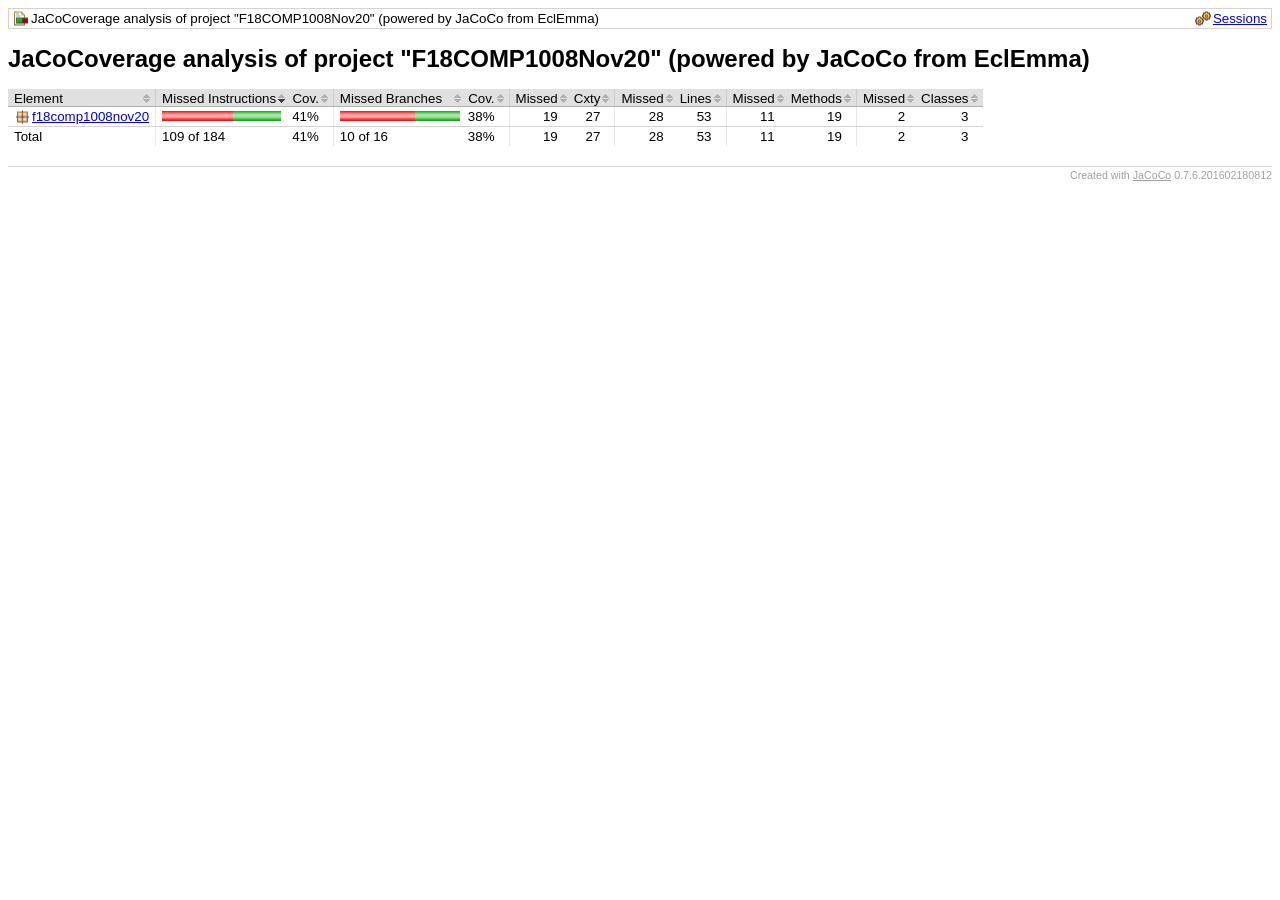
<file: .jacocoverage/report.html/index.html>
<?xml version="1.0" encoding="UTF-8"?><!DOCTYPE html PUBLIC "-//W3C//DTD XHTML 1.0 Strict//EN" "http://www.w3.org/TR/xhtml1/DTD/xhtml1-strict.dtd"><html xmlns="http://www.w3.org/1999/xhtml" lang="en"><head><meta http-equiv="Content-Type" content="text/html;charset=UTF-8"/><link rel="stylesheet" href=".resources/report.css" type="text/css"/><link rel="shortcut icon" href=".resources/report.gif" type="image/gif"/><title>JaCoCoverage analysis of project &quot;F18COMP1008Nov20&quot; (powered by JaCoCo from EclEmma)</title><script type="text/javascript" src=".resources/sort.js"></script></head><body onload="initialSort(['breadcrumb', 'coveragetable'])"><div class="breadcrumb" id="breadcrumb"><span class="info"><a href=".sessions.html" class="el_session">Sessions</a></span><span class="el_report">JaCoCoverage analysis of project &quot;F18COMP1008Nov20&quot; (powered by JaCoCo from EclEmma)</span></div><h1>JaCoCoverage analysis of project &quot;F18COMP1008Nov20&quot; (powered by JaCoCo from EclEmma)</h1><table class="coverage" cellspacing="0" id="coveragetable"><thead><tr><td class="sortable" id="a" onclick="toggleSort(this)">Element</td><td class="down sortable bar" id="b" onclick="toggleSort(this)">Missed Instructions</td><td class="sortable ctr2" id="c" onclick="toggleSort(this)">Cov.</td><td class="sortable bar" id="d" onclick="toggleSort(this)">Missed Branches</td><td class="sortable ctr2" id="e" onclick="toggleSort(this)">Cov.</td><td class="sortable ctr1" id="f" onclick="toggleSort(this)">Missed</td><td class="sortable ctr2" id="g" onclick="toggleSort(this)">Cxty</td><td class="sortable ctr1" id="h" onclick="toggleSort(this)">Missed</td><td class="sortable ctr2" id="i" onclick="toggleSort(this)">Lines</td><td class="sortable ctr1" id="j" onclick="toggleSort(this)">Missed</td><td class="sortable ctr2" id="k" onclick="toggleSort(this)">Methods</td><td class="sortable ctr1" id="l" onclick="toggleSort(this)">Missed</td><td class="sortable ctr2" id="m" onclick="toggleSort(this)">Classes</td></tr></thead><tfoot><tr><td>Total</td><td class="bar">109 of 184</td><td class="ctr2">41%</td><td class="bar">10 of 16</td><td class="ctr2">38%</td><td class="ctr1">19</td><td class="ctr2">27</td><td class="ctr1">28</td><td class="ctr2">53</td><td class="ctr1">11</td><td class="ctr2">19</td><td class="ctr1">2</td><td class="ctr2">3</td></tr></tfoot><tbody><tr><td id="a0"><a href="f18comp1008nov20/index.html" class="el_package">f18comp1008nov20</a></td><td class="bar" id="b0"><img src=".resources/redbar.gif" width="71" height="10" title="109" alt="109"/><img src=".resources/greenbar.gif" width="48" height="10" title="75" alt="75"/></td><td class="ctr2" id="c0">41%</td><td class="bar" id="d0"><img src=".resources/redbar.gif" width="75" height="10" title="10" alt="10"/><img src=".resources/greenbar.gif" width="45" height="10" title="6" alt="6"/></td><td class="ctr2" id="e0">38%</td><td class="ctr1" id="f0">19</td><td class="ctr2" id="g0">27</td><td class="ctr1" id="h0">28</td><td class="ctr2" id="i0">53</td><td class="ctr1" id="j0">11</td><td class="ctr2" id="k0">19</td><td class="ctr1" id="l0">2</td><td class="ctr2" id="m0">3</td></tr></tbody></table><div class="footer"><span class="right">Created with <a href="http://www.eclemma.org/jacoco">JaCoCo</a> 0.7.6.201602180812</span></div></body></html>
</file>
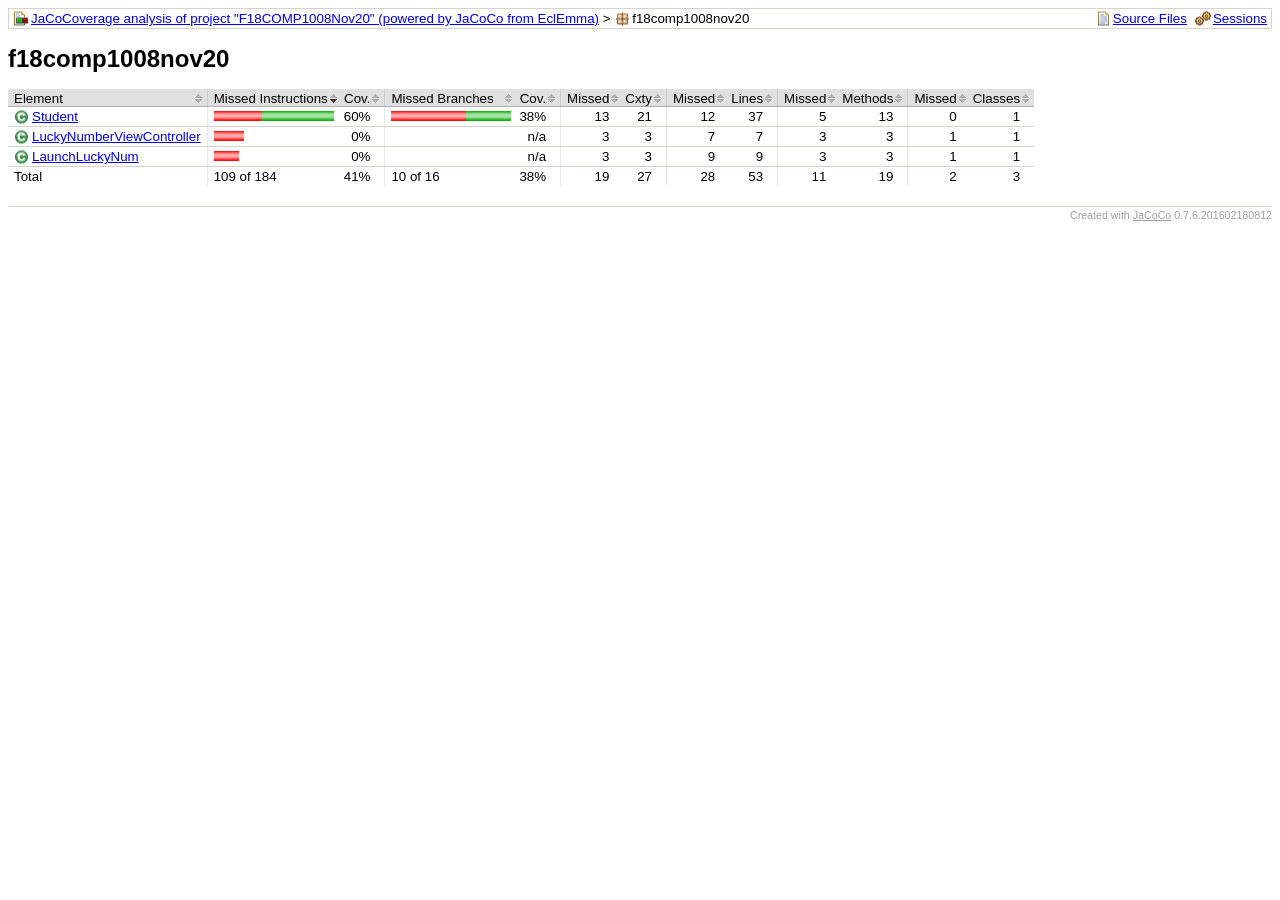
<file: .jacocoverage/report.html/f18comp1008nov20/index.html>
<?xml version="1.0" encoding="UTF-8"?><!DOCTYPE html PUBLIC "-//W3C//DTD XHTML 1.0 Strict//EN" "http://www.w3.org/TR/xhtml1/DTD/xhtml1-strict.dtd"><html xmlns="http://www.w3.org/1999/xhtml" lang="en"><head><meta http-equiv="Content-Type" content="text/html;charset=UTF-8"/><link rel="stylesheet" href="../.resources/report.css" type="text/css"/><link rel="shortcut icon" href="../.resources/report.gif" type="image/gif"/><title>f18comp1008nov20</title><script type="text/javascript" src="../.resources/sort.js"></script></head><body onload="initialSort(['breadcrumb', 'coveragetable'])"><div class="breadcrumb" id="breadcrumb"><span class="info"><a href="index.source.html" class="el_source">Source Files</a><a href="../.sessions.html" class="el_session">Sessions</a></span><a href="../index.html" class="el_report">JaCoCoverage analysis of project &quot;F18COMP1008Nov20&quot; (powered by JaCoCo from EclEmma)</a> &gt; <span class="el_package">f18comp1008nov20</span></div><h1>f18comp1008nov20</h1><table class="coverage" cellspacing="0" id="coveragetable"><thead><tr><td class="sortable" id="a" onclick="toggleSort(this)">Element</td><td class="down sortable bar" id="b" onclick="toggleSort(this)">Missed Instructions</td><td class="sortable ctr2" id="c" onclick="toggleSort(this)">Cov.</td><td class="sortable bar" id="d" onclick="toggleSort(this)">Missed Branches</td><td class="sortable ctr2" id="e" onclick="toggleSort(this)">Cov.</td><td class="sortable ctr1" id="f" onclick="toggleSort(this)">Missed</td><td class="sortable ctr2" id="g" onclick="toggleSort(this)">Cxty</td><td class="sortable ctr1" id="h" onclick="toggleSort(this)">Missed</td><td class="sortable ctr2" id="i" onclick="toggleSort(this)">Lines</td><td class="sortable ctr1" id="j" onclick="toggleSort(this)">Missed</td><td class="sortable ctr2" id="k" onclick="toggleSort(this)">Methods</td><td class="sortable ctr1" id="l" onclick="toggleSort(this)">Missed</td><td class="sortable ctr2" id="m" onclick="toggleSort(this)">Classes</td></tr></thead><tfoot><tr><td>Total</td><td class="bar">109 of 184</td><td class="ctr2">41%</td><td class="bar">10 of 16</td><td class="ctr2">38%</td><td class="ctr1">19</td><td class="ctr2">27</td><td class="ctr1">28</td><td class="ctr2">53</td><td class="ctr1">11</td><td class="ctr2">19</td><td class="ctr1">2</td><td class="ctr2">3</td></tr></tfoot><tbody><tr><td id="a2"><a href="Student.html" class="el_class">Student</a></td><td class="bar" id="b0"><img src="../.resources/redbar.gif" width="48" height="10" title="50" alt="50"/><img src="../.resources/greenbar.gif" width="72" height="10" title="75" alt="75"/></td><td class="ctr2" id="c0">60%</td><td class="bar" id="d0"><img src="../.resources/redbar.gif" width="75" height="10" title="10" alt="10"/><img src="../.resources/greenbar.gif" width="45" height="10" title="6" alt="6"/></td><td class="ctr2" id="e0">38%</td><td class="ctr1" id="f0">13</td><td class="ctr2" id="g0">21</td><td class="ctr1" id="h0">12</td><td class="ctr2" id="i0">37</td><td class="ctr1" id="j0">5</td><td class="ctr2" id="k0">13</td><td class="ctr1" id="l2">0</td><td class="ctr2" id="m0">1</td></tr><tr><td id="a1"><a href="LuckyNumberViewController.html" class="el_class">LuckyNumberViewController</a></td><td class="bar" id="b1"><img src="../.resources/redbar.gif" width="30" height="10" title="32" alt="32"/></td><td class="ctr2" id="c1">0%</td><td class="bar" id="d1"/><td class="ctr2" id="e1">n/a</td><td class="ctr1" id="f1">3</td><td class="ctr2" id="g1">3</td><td class="ctr1" id="h2">7</td><td class="ctr2" id="i2">7</td><td class="ctr1" id="j1">3</td><td class="ctr2" id="k1">3</td><td class="ctr1" id="l0">1</td><td class="ctr2" id="m1">1</td></tr><tr><td id="a0"><a href="LaunchLuckyNum.html" class="el_class">LaunchLuckyNum</a></td><td class="bar" id="b2"><img src="../.resources/redbar.gif" width="25" height="10" title="27" alt="27"/></td><td class="ctr2" id="c2">0%</td><td class="bar" id="d2"/><td class="ctr2" id="e2">n/a</td><td class="ctr1" id="f2">3</td><td class="ctr2" id="g2">3</td><td class="ctr1" id="h1">9</td><td class="ctr2" id="i1">9</td><td class="ctr1" id="j2">3</td><td class="ctr2" id="k2">3</td><td class="ctr1" id="l1">1</td><td class="ctr2" id="m2">1</td></tr></tbody></table><div class="footer"><span class="right">Created with <a href="http://www.eclemma.org/jacoco">JaCoCo</a> 0.7.6.201602180812</span></div></body></html>
</file>
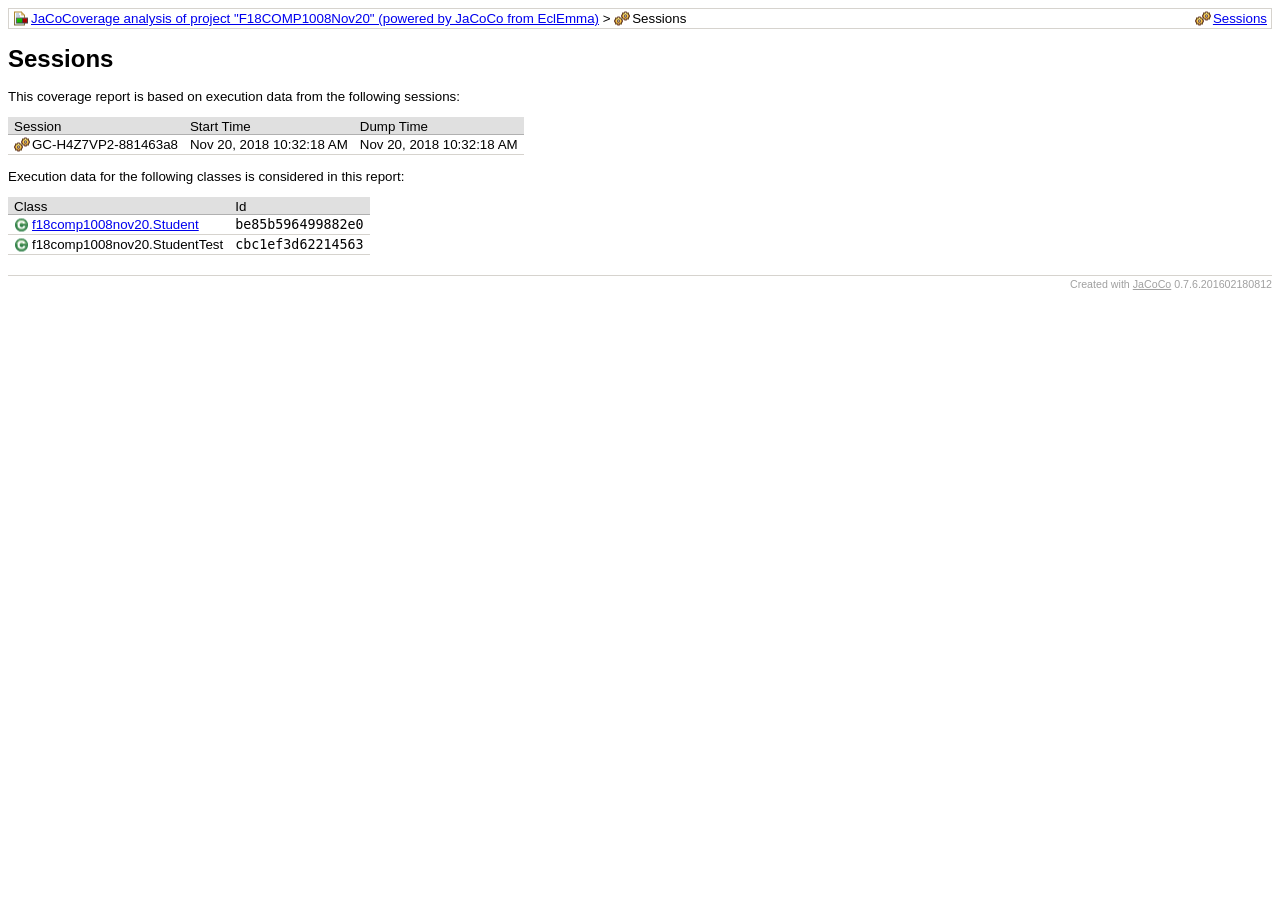
<file: .jacocoverage/report.html/.sessions.html>
<?xml version="1.0" encoding="UTF-8"?><!DOCTYPE html PUBLIC "-//W3C//DTD XHTML 1.0 Strict//EN" "http://www.w3.org/TR/xhtml1/DTD/xhtml1-strict.dtd"><html xmlns="http://www.w3.org/1999/xhtml" lang="en"><head><meta http-equiv="Content-Type" content="text/html;charset=UTF-8"/><link rel="stylesheet" href=".resources/report.css" type="text/css"/><link rel="shortcut icon" href=".resources/report.gif" type="image/gif"/><title>Sessions</title></head><body><div class="breadcrumb" id="breadcrumb"><span class="info"><a href=".sessions.html" class="el_session">Sessions</a></span><a href="index.html" class="el_report">JaCoCoverage analysis of project &quot;F18COMP1008Nov20&quot; (powered by JaCoCo from EclEmma)</a> &gt; <span class="el_session">Sessions</span></div><h1>Sessions</h1><p>This coverage report is based on execution data from the following sessions:</p><table class="coverage" cellspacing="0"><thead><tr><td>Session</td><td>Start Time</td><td>Dump Time</td></tr></thead><tbody><tr><td><span class="el_session">GC-H4Z7VP2-881463a8</span></td><td>Nov 20, 2018 10:32:18 AM</td><td>Nov 20, 2018 10:32:18 AM</td></tr></tbody></table><p>Execution data for the following classes is considered in this report:</p><table class="coverage" cellspacing="0"><thead><tr><td>Class</td><td>Id</td></tr></thead><tbody><tr><td><a href="f18comp1008nov20/Student.html" class="el_class">f18comp1008nov20.Student</a></td><td><code>be85b596499882e0</code></td></tr><tr><td><span class="el_class">f18comp1008nov20.StudentTest</span></td><td><code>cbc1ef3d62214563</code></td></tr></tbody></table><div class="footer"><span class="right">Created with <a href="http://www.eclemma.org/jacoco">JaCoCo</a> 0.7.6.201602180812</span></div></body></html>
</file>
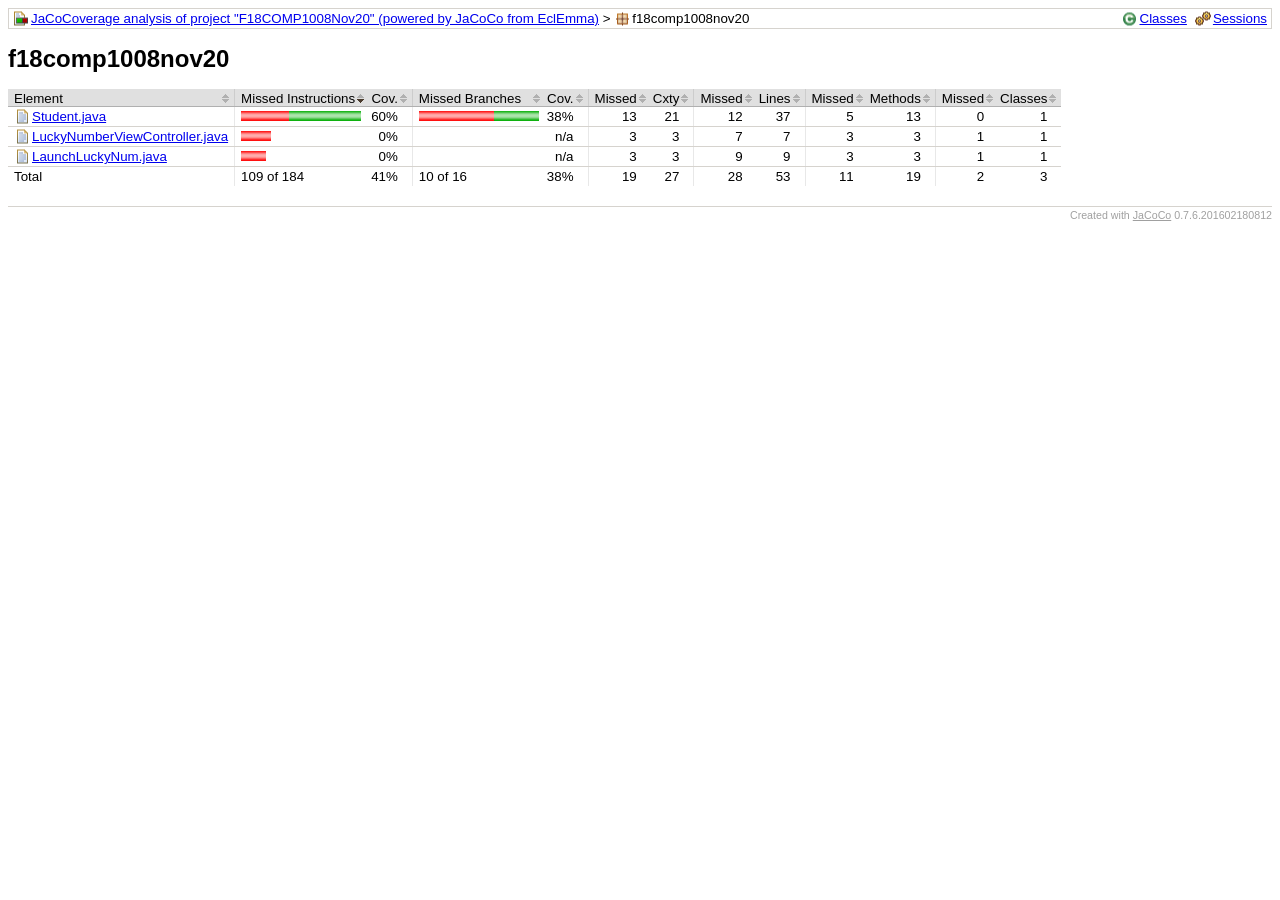
<file: .jacocoverage/report.html/f18comp1008nov20/index.source.html>
<?xml version="1.0" encoding="UTF-8"?><!DOCTYPE html PUBLIC "-//W3C//DTD XHTML 1.0 Strict//EN" "http://www.w3.org/TR/xhtml1/DTD/xhtml1-strict.dtd"><html xmlns="http://www.w3.org/1999/xhtml" lang="en"><head><meta http-equiv="Content-Type" content="text/html;charset=UTF-8"/><link rel="stylesheet" href="../.resources/report.css" type="text/css"/><link rel="shortcut icon" href="../.resources/report.gif" type="image/gif"/><title>f18comp1008nov20</title><script type="text/javascript" src="../.resources/sort.js"></script></head><body onload="initialSort(['breadcrumb', 'coveragetable'])"><div class="breadcrumb" id="breadcrumb"><span class="info"><a href="index.html" class="el_class">Classes</a><a href="../.sessions.html" class="el_session">Sessions</a></span><a href="../index.html" class="el_report">JaCoCoverage analysis of project &quot;F18COMP1008Nov20&quot; (powered by JaCoCo from EclEmma)</a> &gt; <span class="el_package">f18comp1008nov20</span></div><h1>f18comp1008nov20</h1><table class="coverage" cellspacing="0" id="coveragetable"><thead><tr><td class="sortable" id="a" onclick="toggleSort(this)">Element</td><td class="down sortable bar" id="b" onclick="toggleSort(this)">Missed Instructions</td><td class="sortable ctr2" id="c" onclick="toggleSort(this)">Cov.</td><td class="sortable bar" id="d" onclick="toggleSort(this)">Missed Branches</td><td class="sortable ctr2" id="e" onclick="toggleSort(this)">Cov.</td><td class="sortable ctr1" id="f" onclick="toggleSort(this)">Missed</td><td class="sortable ctr2" id="g" onclick="toggleSort(this)">Cxty</td><td class="sortable ctr1" id="h" onclick="toggleSort(this)">Missed</td><td class="sortable ctr2" id="i" onclick="toggleSort(this)">Lines</td><td class="sortable ctr1" id="j" onclick="toggleSort(this)">Missed</td><td class="sortable ctr2" id="k" onclick="toggleSort(this)">Methods</td><td class="sortable ctr1" id="l" onclick="toggleSort(this)">Missed</td><td class="sortable ctr2" id="m" onclick="toggleSort(this)">Classes</td></tr></thead><tfoot><tr><td>Total</td><td class="bar">109 of 184</td><td class="ctr2">41%</td><td class="bar">10 of 16</td><td class="ctr2">38%</td><td class="ctr1">19</td><td class="ctr2">27</td><td class="ctr1">28</td><td class="ctr2">53</td><td class="ctr1">11</td><td class="ctr2">19</td><td class="ctr1">2</td><td class="ctr2">3</td></tr></tfoot><tbody><tr><td id="a2"><a href="Student.java.html" class="el_source">Student.java</a></td><td class="bar" id="b0"><img src="../.resources/redbar.gif" width="48" height="10" title="50" alt="50"/><img src="../.resources/greenbar.gif" width="72" height="10" title="75" alt="75"/></td><td class="ctr2" id="c0">60%</td><td class="bar" id="d0"><img src="../.resources/redbar.gif" width="75" height="10" title="10" alt="10"/><img src="../.resources/greenbar.gif" width="45" height="10" title="6" alt="6"/></td><td class="ctr2" id="e0">38%</td><td class="ctr1" id="f0">13</td><td class="ctr2" id="g0">21</td><td class="ctr1" id="h0">12</td><td class="ctr2" id="i0">37</td><td class="ctr1" id="j0">5</td><td class="ctr2" id="k0">13</td><td class="ctr1" id="l2">0</td><td class="ctr2" id="m0">1</td></tr><tr><td id="a1"><a href="LuckyNumberViewController.java.html" class="el_source">LuckyNumberViewController.java</a></td><td class="bar" id="b1"><img src="../.resources/redbar.gif" width="30" height="10" title="32" alt="32"/></td><td class="ctr2" id="c1">0%</td><td class="bar" id="d1"/><td class="ctr2" id="e1">n/a</td><td class="ctr1" id="f1">3</td><td class="ctr2" id="g1">3</td><td class="ctr1" id="h2">7</td><td class="ctr2" id="i2">7</td><td class="ctr1" id="j1">3</td><td class="ctr2" id="k1">3</td><td class="ctr1" id="l0">1</td><td class="ctr2" id="m1">1</td></tr><tr><td id="a0"><a href="LaunchLuckyNum.java.html" class="el_source">LaunchLuckyNum.java</a></td><td class="bar" id="b2"><img src="../.resources/redbar.gif" width="25" height="10" title="27" alt="27"/></td><td class="ctr2" id="c2">0%</td><td class="bar" id="d2"/><td class="ctr2" id="e2">n/a</td><td class="ctr1" id="f2">3</td><td class="ctr2" id="g2">3</td><td class="ctr1" id="h1">9</td><td class="ctr2" id="i1">9</td><td class="ctr1" id="j2">3</td><td class="ctr2" id="k2">3</td><td class="ctr1" id="l1">1</td><td class="ctr2" id="m2">1</td></tr></tbody></table><div class="footer"><span class="right">Created with <a href="http://www.eclemma.org/jacoco">JaCoCo</a> 0.7.6.201602180812</span></div></body></html>
</file>
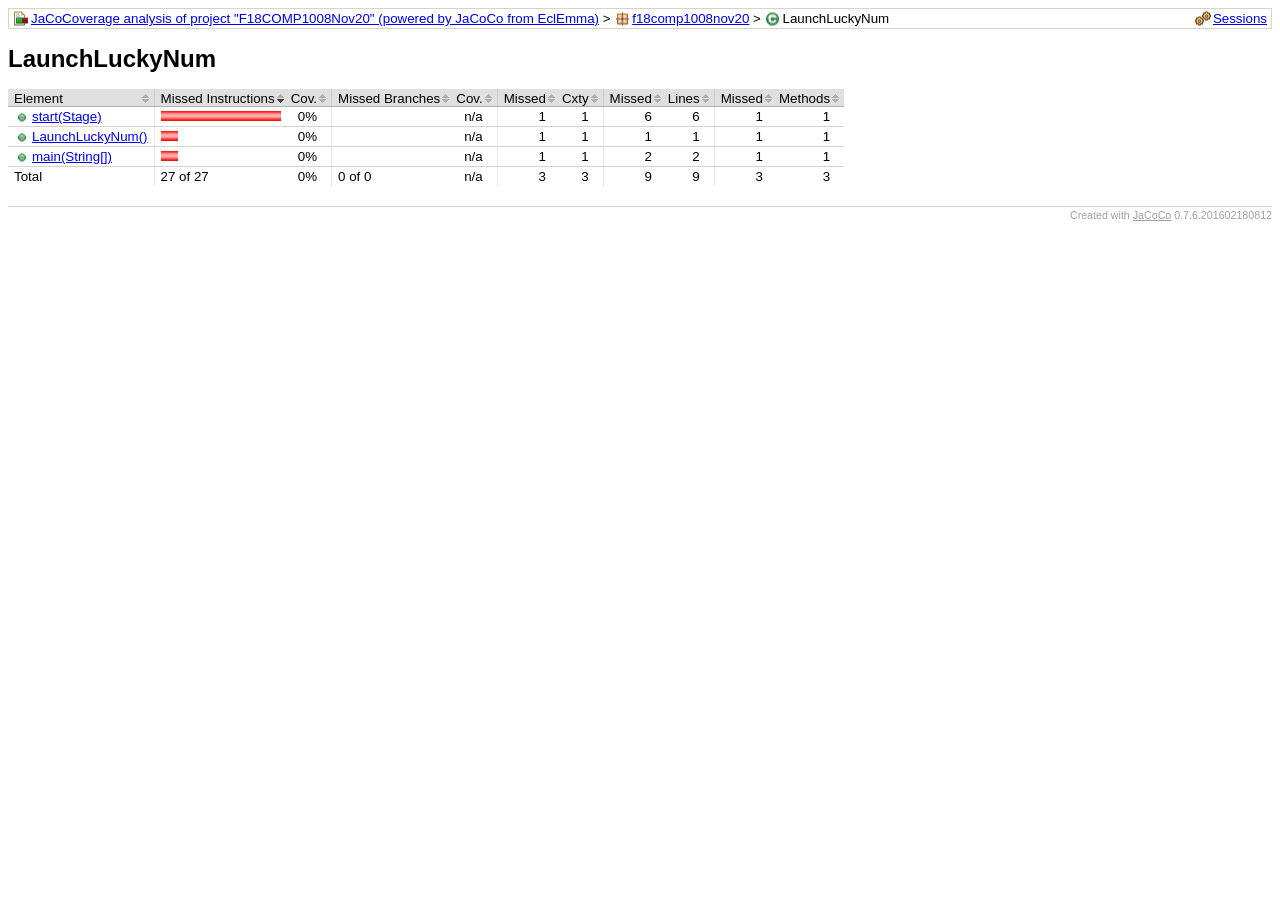
<file: .jacocoverage/report.html/f18comp1008nov20/LaunchLuckyNum.html>
<?xml version="1.0" encoding="UTF-8"?><!DOCTYPE html PUBLIC "-//W3C//DTD XHTML 1.0 Strict//EN" "http://www.w3.org/TR/xhtml1/DTD/xhtml1-strict.dtd"><html xmlns="http://www.w3.org/1999/xhtml" lang="en"><head><meta http-equiv="Content-Type" content="text/html;charset=UTF-8"/><link rel="stylesheet" href="../.resources/report.css" type="text/css"/><link rel="shortcut icon" href="../.resources/report.gif" type="image/gif"/><title>LaunchLuckyNum</title><script type="text/javascript" src="../.resources/sort.js"></script></head><body onload="initialSort(['breadcrumb'])"><div class="breadcrumb" id="breadcrumb"><span class="info"><a href="../.sessions.html" class="el_session">Sessions</a></span><a href="../index.html" class="el_report">JaCoCoverage analysis of project &quot;F18COMP1008Nov20&quot; (powered by JaCoCo from EclEmma)</a> &gt; <a href="index.html" class="el_package">f18comp1008nov20</a> &gt; <span class="el_class">LaunchLuckyNum</span></div><h1>LaunchLuckyNum</h1><table class="coverage" cellspacing="0" id="coveragetable"><thead><tr><td class="sortable" id="a" onclick="toggleSort(this)">Element</td><td class="down sortable bar" id="b" onclick="toggleSort(this)">Missed Instructions</td><td class="sortable ctr2" id="c" onclick="toggleSort(this)">Cov.</td><td class="sortable bar" id="d" onclick="toggleSort(this)">Missed Branches</td><td class="sortable ctr2" id="e" onclick="toggleSort(this)">Cov.</td><td class="sortable ctr1" id="f" onclick="toggleSort(this)">Missed</td><td class="sortable ctr2" id="g" onclick="toggleSort(this)">Cxty</td><td class="sortable ctr1" id="h" onclick="toggleSort(this)">Missed</td><td class="sortable ctr2" id="i" onclick="toggleSort(this)">Lines</td><td class="sortable ctr1" id="j" onclick="toggleSort(this)">Missed</td><td class="sortable ctr2" id="k" onclick="toggleSort(this)">Methods</td></tr></thead><tfoot><tr><td>Total</td><td class="bar">27 of 27</td><td class="ctr2">0%</td><td class="bar">0 of 0</td><td class="ctr2">n/a</td><td class="ctr1">3</td><td class="ctr2">3</td><td class="ctr1">9</td><td class="ctr2">9</td><td class="ctr1">3</td><td class="ctr2">3</td></tr></tfoot><tbody><tr><td id="a2"><a href="LaunchLuckyNum.java.html#L22" class="el_method">start(Stage)</a></td><td class="bar" id="b0"><img src="../.resources/redbar.gif" width="120" height="10" title="21" alt="21"/></td><td class="ctr2" id="c0">0%</td><td class="bar" id="d0"/><td class="ctr2" id="e0">n/a</td><td class="ctr1" id="f0">1</td><td class="ctr2" id="g0">1</td><td class="ctr1" id="h0">6</td><td class="ctr2" id="i0">6</td><td class="ctr1" id="j0">1</td><td class="ctr2" id="k0">1</td></tr><tr><td id="a0"><a href="LaunchLuckyNum.java.html#L13" class="el_method">LaunchLuckyNum()</a></td><td class="bar" id="b1"><img src="../.resources/redbar.gif" width="17" height="10" title="3" alt="3"/></td><td class="ctr2" id="c1">0%</td><td class="bar" id="d1"/><td class="ctr2" id="e1">n/a</td><td class="ctr1" id="f1">1</td><td class="ctr2" id="g1">1</td><td class="ctr1" id="h2">1</td><td class="ctr2" id="i2">1</td><td class="ctr1" id="j1">1</td><td class="ctr2" id="k1">1</td></tr><tr><td id="a1"><a href="LaunchLuckyNum.java.html#L17" class="el_method">main(String[])</a></td><td class="bar" id="b2"><img src="../.resources/redbar.gif" width="17" height="10" title="3" alt="3"/></td><td class="ctr2" id="c2">0%</td><td class="bar" id="d2"/><td class="ctr2" id="e2">n/a</td><td class="ctr1" id="f2">1</td><td class="ctr2" id="g2">1</td><td class="ctr1" id="h1">2</td><td class="ctr2" id="i1">2</td><td class="ctr1" id="j2">1</td><td class="ctr2" id="k2">1</td></tr></tbody></table><div class="footer"><span class="right">Created with <a href="http://www.eclemma.org/jacoco">JaCoCo</a> 0.7.6.201602180812</span></div></body></html>
</file>
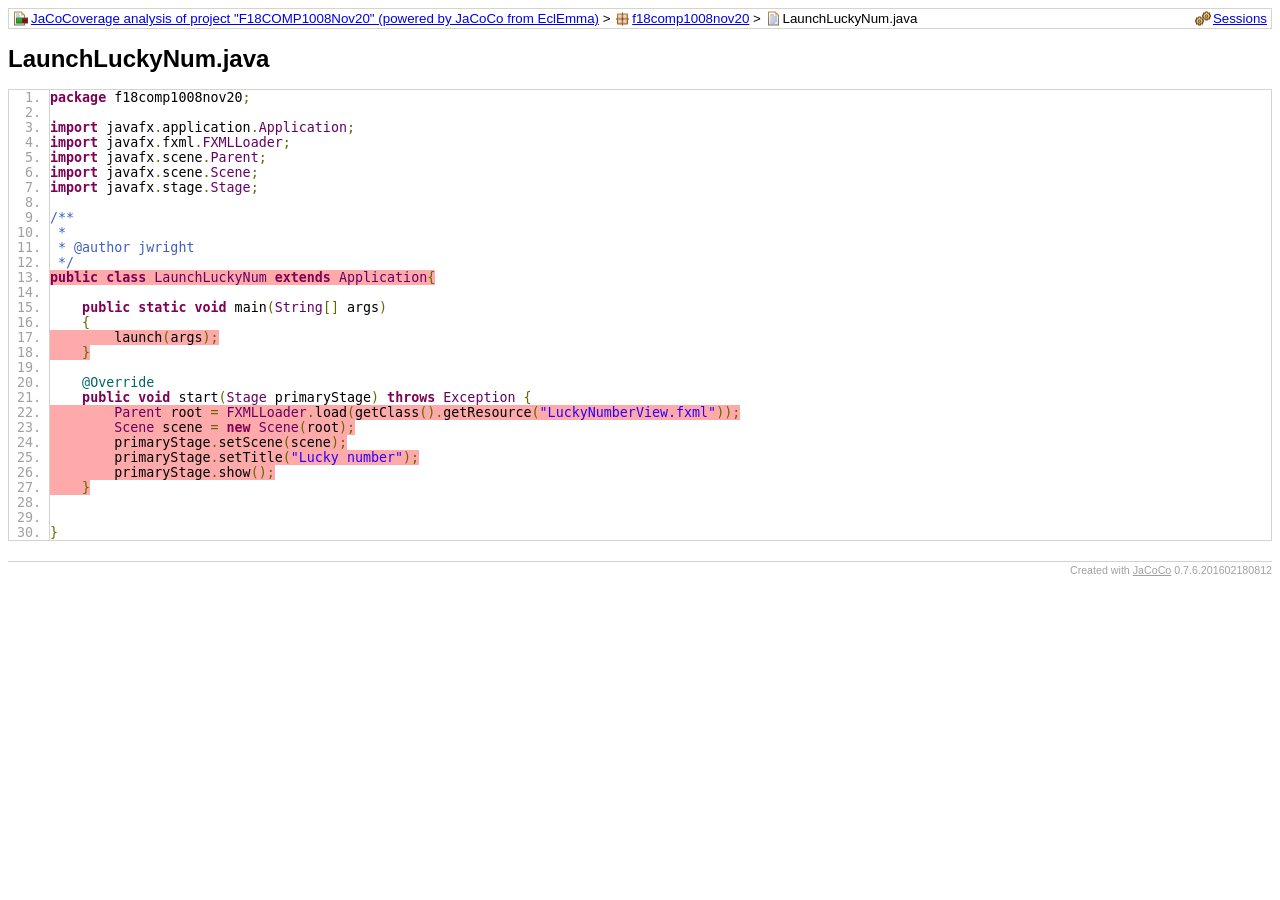
<file: .jacocoverage/report.html/f18comp1008nov20/LaunchLuckyNum.java.html>
<?xml version="1.0" encoding="UTF-8"?><!DOCTYPE html PUBLIC "-//W3C//DTD XHTML 1.0 Strict//EN" "http://www.w3.org/TR/xhtml1/DTD/xhtml1-strict.dtd"><html xmlns="http://www.w3.org/1999/xhtml" lang="en"><head><meta http-equiv="Content-Type" content="text/html;charset=UTF-8"/><link rel="stylesheet" href="../.resources/report.css" type="text/css"/><link rel="shortcut icon" href="../.resources/report.gif" type="image/gif"/><title>LaunchLuckyNum.java</title><link rel="stylesheet" href="../.resources/prettify.css" type="text/css"/><script type="text/javascript" src="../.resources/prettify.js"></script></head><body onload="window['PR_TAB_WIDTH']=4;prettyPrint()"><div class="breadcrumb" id="breadcrumb"><span class="info"><a href="../.sessions.html" class="el_session">Sessions</a></span><a href="../index.html" class="el_report">JaCoCoverage analysis of project &quot;F18COMP1008Nov20&quot; (powered by JaCoCo from EclEmma)</a> &gt; <a href="index.source.html" class="el_package">f18comp1008nov20</a> &gt; <span class="el_source">LaunchLuckyNum.java</span></div><h1>LaunchLuckyNum.java</h1><pre class="source lang-java linenums">package f18comp1008nov20;

import javafx.application.Application;
import javafx.fxml.FXMLLoader;
import javafx.scene.Parent;
import javafx.scene.Scene;
import javafx.stage.Stage;

/**
 *
 * @author jwright
 */
<span class="nc" id="L13">public class LaunchLuckyNum extends Application{</span>

    public static void main(String[] args)
    {
<span class="nc" id="L17">        launch(args);</span>
<span class="nc" id="L18">    }</span>
    
    @Override
    public void start(Stage primaryStage) throws Exception {
<span class="nc" id="L22">        Parent root = FXMLLoader.load(getClass().getResource(&quot;LuckyNumberView.fxml&quot;));</span>
<span class="nc" id="L23">        Scene scene = new Scene(root);</span>
<span class="nc" id="L24">        primaryStage.setScene(scene);</span>
<span class="nc" id="L25">        primaryStage.setTitle(&quot;Lucky number&quot;);</span>
<span class="nc" id="L26">        primaryStage.show();</span>
<span class="nc" id="L27">    }</span>
    
    
}
</pre><div class="footer"><span class="right">Created with <a href="http://www.eclemma.org/jacoco">JaCoCo</a> 0.7.6.201602180812</span></div></body></html>
</file>
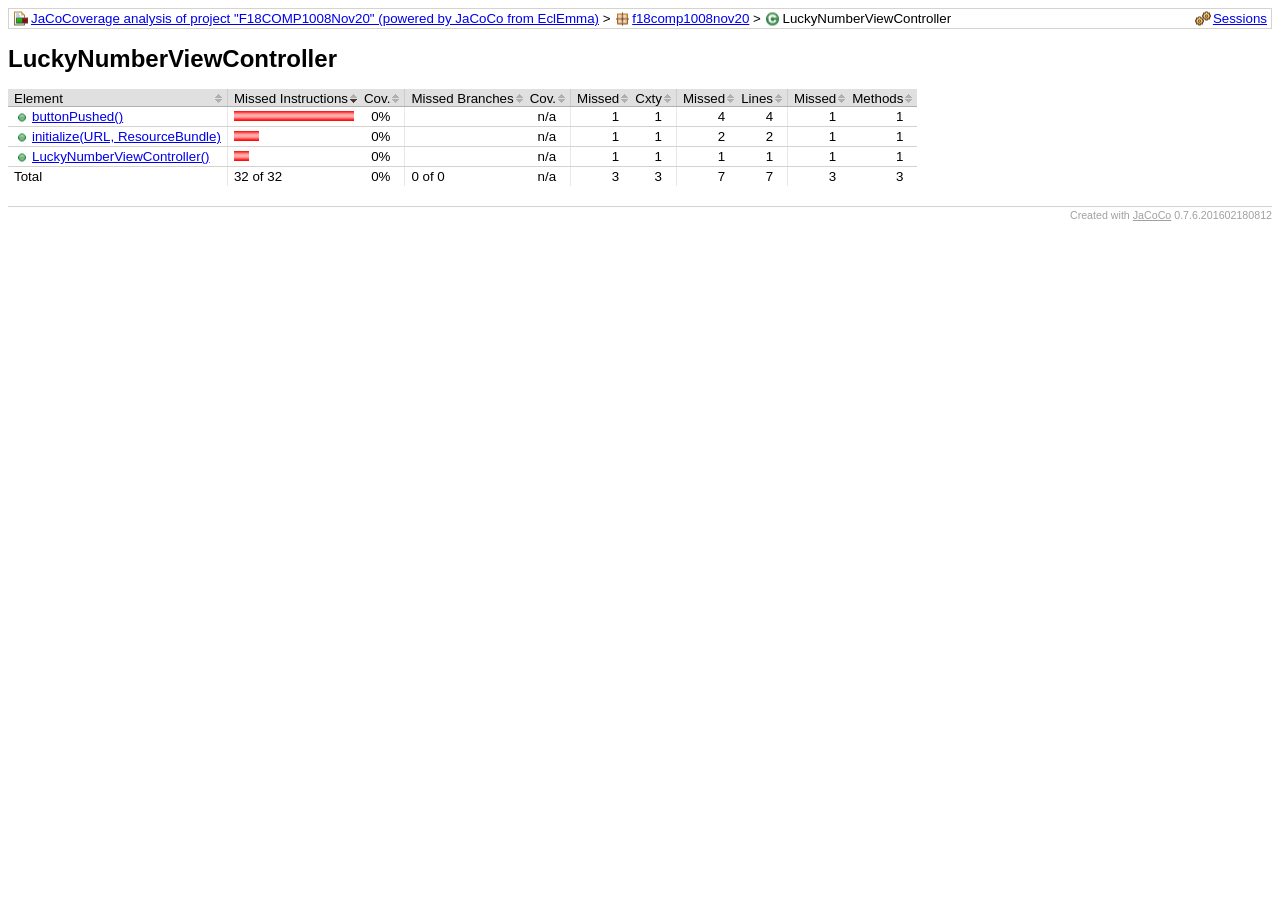
<file: .jacocoverage/report.html/f18comp1008nov20/LuckyNumberViewController.html>
<?xml version="1.0" encoding="UTF-8"?><!DOCTYPE html PUBLIC "-//W3C//DTD XHTML 1.0 Strict//EN" "http://www.w3.org/TR/xhtml1/DTD/xhtml1-strict.dtd"><html xmlns="http://www.w3.org/1999/xhtml" lang="en"><head><meta http-equiv="Content-Type" content="text/html;charset=UTF-8"/><link rel="stylesheet" href="../.resources/report.css" type="text/css"/><link rel="shortcut icon" href="../.resources/report.gif" type="image/gif"/><title>LuckyNumberViewController</title><script type="text/javascript" src="../.resources/sort.js"></script></head><body onload="initialSort(['breadcrumb'])"><div class="breadcrumb" id="breadcrumb"><span class="info"><a href="../.sessions.html" class="el_session">Sessions</a></span><a href="../index.html" class="el_report">JaCoCoverage analysis of project &quot;F18COMP1008Nov20&quot; (powered by JaCoCo from EclEmma)</a> &gt; <a href="index.html" class="el_package">f18comp1008nov20</a> &gt; <span class="el_class">LuckyNumberViewController</span></div><h1>LuckyNumberViewController</h1><table class="coverage" cellspacing="0" id="coveragetable"><thead><tr><td class="sortable" id="a" onclick="toggleSort(this)">Element</td><td class="down sortable bar" id="b" onclick="toggleSort(this)">Missed Instructions</td><td class="sortable ctr2" id="c" onclick="toggleSort(this)">Cov.</td><td class="sortable bar" id="d" onclick="toggleSort(this)">Missed Branches</td><td class="sortable ctr2" id="e" onclick="toggleSort(this)">Cov.</td><td class="sortable ctr1" id="f" onclick="toggleSort(this)">Missed</td><td class="sortable ctr2" id="g" onclick="toggleSort(this)">Cxty</td><td class="sortable ctr1" id="h" onclick="toggleSort(this)">Missed</td><td class="sortable ctr2" id="i" onclick="toggleSort(this)">Lines</td><td class="sortable ctr1" id="j" onclick="toggleSort(this)">Missed</td><td class="sortable ctr2" id="k" onclick="toggleSort(this)">Methods</td></tr></thead><tfoot><tr><td>Total</td><td class="bar">32 of 32</td><td class="ctr2">0%</td><td class="bar">0 of 0</td><td class="ctr2">n/a</td><td class="ctr1">3</td><td class="ctr2">3</td><td class="ctr1">7</td><td class="ctr2">7</td><td class="ctr1">3</td><td class="ctr2">3</td></tr></tfoot><tbody><tr><td id="a0"><a href="LuckyNumberViewController.java.html#L33" class="el_method">buttonPushed()</a></td><td class="bar" id="b0"><img src="../.resources/redbar.gif" width="120" height="10" title="24" alt="24"/></td><td class="ctr2" id="c0">0%</td><td class="bar" id="d0"/><td class="ctr2" id="e0">n/a</td><td class="ctr1" id="f0">1</td><td class="ctr2" id="g0">1</td><td class="ctr1" id="h0">4</td><td class="ctr2" id="i0">4</td><td class="ctr1" id="j0">1</td><td class="ctr2" id="k0">1</td></tr><tr><td id="a1"><a href="LuckyNumberViewController.java.html#L27" class="el_method">initialize(URL, ResourceBundle)</a></td><td class="bar" id="b1"><img src="../.resources/redbar.gif" width="25" height="10" title="5" alt="5"/></td><td class="ctr2" id="c1">0%</td><td class="bar" id="d1"/><td class="ctr2" id="e1">n/a</td><td class="ctr1" id="f1">1</td><td class="ctr2" id="g1">1</td><td class="ctr1" id="h1">2</td><td class="ctr2" id="i1">2</td><td class="ctr1" id="j1">1</td><td class="ctr2" id="k1">1</td></tr><tr><td id="a2"><a href="LuckyNumberViewController.java.html#L15" class="el_method">LuckyNumberViewController()</a></td><td class="bar" id="b2"><img src="../.resources/redbar.gif" width="15" height="10" title="3" alt="3"/></td><td class="ctr2" id="c2">0%</td><td class="bar" id="d2"/><td class="ctr2" id="e2">n/a</td><td class="ctr1" id="f2">1</td><td class="ctr2" id="g2">1</td><td class="ctr1" id="h2">1</td><td class="ctr2" id="i2">1</td><td class="ctr1" id="j2">1</td><td class="ctr2" id="k2">1</td></tr></tbody></table><div class="footer"><span class="right">Created with <a href="http://www.eclemma.org/jacoco">JaCoCo</a> 0.7.6.201602180812</span></div></body></html>
</file>
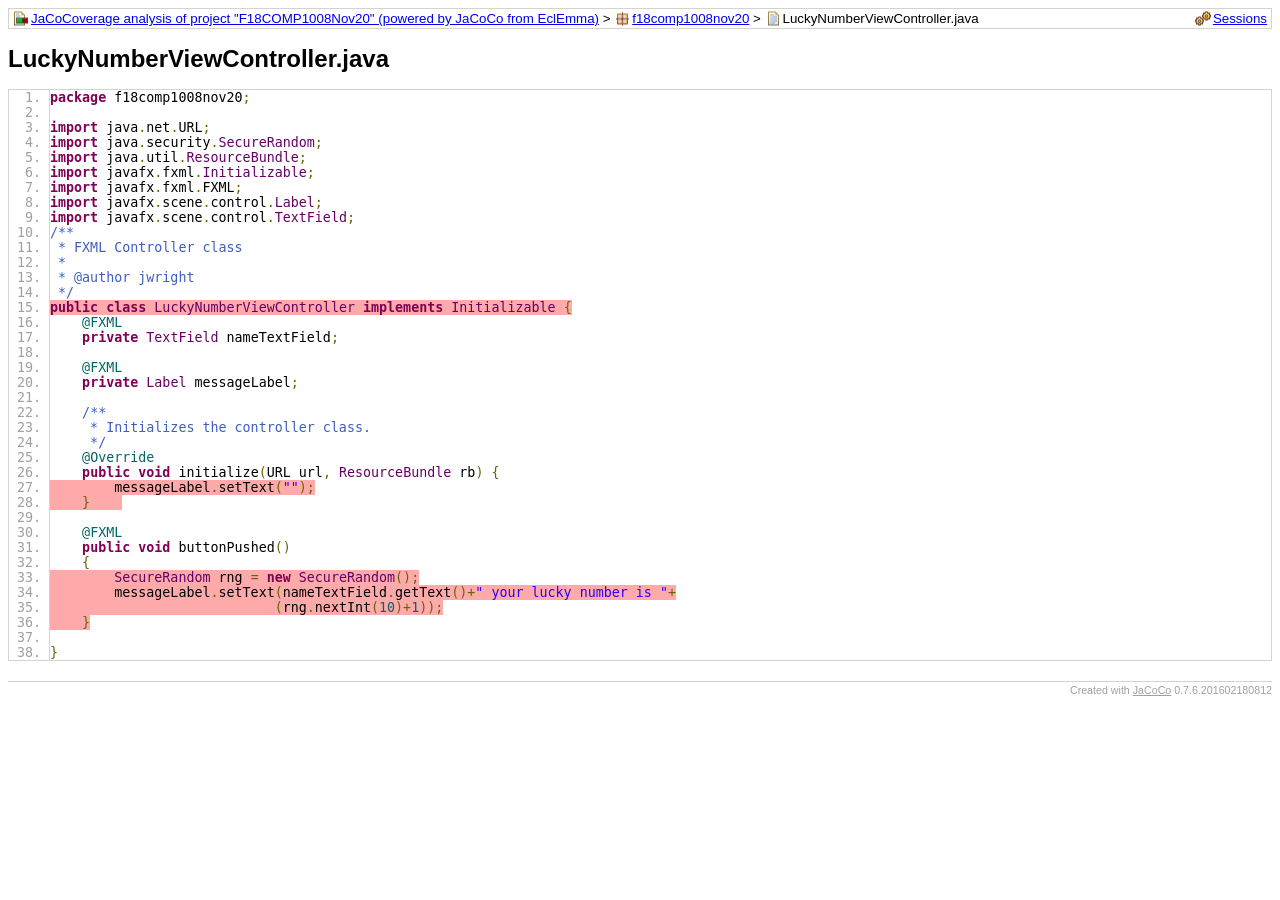
<file: .jacocoverage/report.html/f18comp1008nov20/LuckyNumberViewController.java.html>
<?xml version="1.0" encoding="UTF-8"?><!DOCTYPE html PUBLIC "-//W3C//DTD XHTML 1.0 Strict//EN" "http://www.w3.org/TR/xhtml1/DTD/xhtml1-strict.dtd"><html xmlns="http://www.w3.org/1999/xhtml" lang="en"><head><meta http-equiv="Content-Type" content="text/html;charset=UTF-8"/><link rel="stylesheet" href="../.resources/report.css" type="text/css"/><link rel="shortcut icon" href="../.resources/report.gif" type="image/gif"/><title>LuckyNumberViewController.java</title><link rel="stylesheet" href="../.resources/prettify.css" type="text/css"/><script type="text/javascript" src="../.resources/prettify.js"></script></head><body onload="window['PR_TAB_WIDTH']=4;prettyPrint()"><div class="breadcrumb" id="breadcrumb"><span class="info"><a href="../.sessions.html" class="el_session">Sessions</a></span><a href="../index.html" class="el_report">JaCoCoverage analysis of project &quot;F18COMP1008Nov20&quot; (powered by JaCoCo from EclEmma)</a> &gt; <a href="index.source.html" class="el_package">f18comp1008nov20</a> &gt; <span class="el_source">LuckyNumberViewController.java</span></div><h1>LuckyNumberViewController.java</h1><pre class="source lang-java linenums">package f18comp1008nov20;

import java.net.URL;
import java.security.SecureRandom;
import java.util.ResourceBundle;
import javafx.fxml.Initializable;
import javafx.fxml.FXML;
import javafx.scene.control.Label;
import javafx.scene.control.TextField;
/**
 * FXML Controller class
 *
 * @author jwright
 */
<span class="nc" id="L15">public class LuckyNumberViewController implements Initializable {</span>
    @FXML
    private TextField nameTextField;

    @FXML
    private Label messageLabel;
    
    /**
     * Initializes the controller class.
     */
    @Override
    public void initialize(URL url, ResourceBundle rb) {
<span class="nc" id="L27">        messageLabel.setText(&quot;&quot;);</span>
<span class="nc" id="L28">    }    </span>
    
    @FXML
    public void buttonPushed()
    {
<span class="nc" id="L33">        SecureRandom rng = new SecureRandom();</span>
<span class="nc" id="L34">        messageLabel.setText(nameTextField.getText()+&quot; your lucky number is &quot;+</span>
<span class="nc" id="L35">                            (rng.nextInt(10)+1));</span>
<span class="nc" id="L36">    }</span>
    
}
</pre><div class="footer"><span class="right">Created with <a href="http://www.eclemma.org/jacoco">JaCoCo</a> 0.7.6.201602180812</span></div></body></html>
</file>
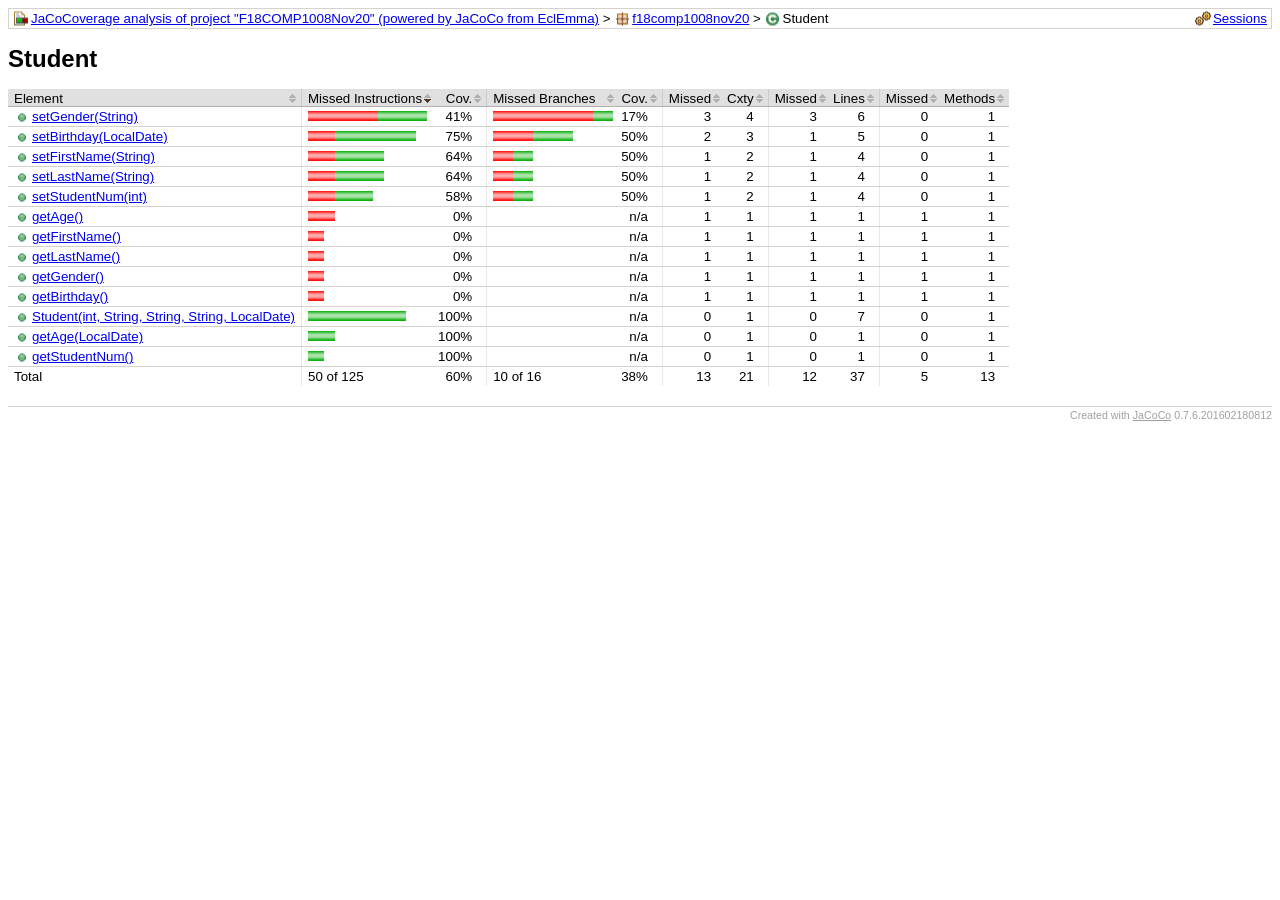
<file: .jacocoverage/report.html/f18comp1008nov20/Student.html>
<?xml version="1.0" encoding="UTF-8"?><!DOCTYPE html PUBLIC "-//W3C//DTD XHTML 1.0 Strict//EN" "http://www.w3.org/TR/xhtml1/DTD/xhtml1-strict.dtd"><html xmlns="http://www.w3.org/1999/xhtml" lang="en"><head><meta http-equiv="Content-Type" content="text/html;charset=UTF-8"/><link rel="stylesheet" href="../.resources/report.css" type="text/css"/><link rel="shortcut icon" href="../.resources/report.gif" type="image/gif"/><title>Student</title><script type="text/javascript" src="../.resources/sort.js"></script></head><body onload="initialSort(['breadcrumb'])"><div class="breadcrumb" id="breadcrumb"><span class="info"><a href="../.sessions.html" class="el_session">Sessions</a></span><a href="../index.html" class="el_report">JaCoCoverage analysis of project &quot;F18COMP1008Nov20&quot; (powered by JaCoCo from EclEmma)</a> &gt; <a href="index.html" class="el_package">f18comp1008nov20</a> &gt; <span class="el_class">Student</span></div><h1>Student</h1><table class="coverage" cellspacing="0" id="coveragetable"><thead><tr><td class="sortable" id="a" onclick="toggleSort(this)">Element</td><td class="down sortable bar" id="b" onclick="toggleSort(this)">Missed Instructions</td><td class="sortable ctr2" id="c" onclick="toggleSort(this)">Cov.</td><td class="sortable bar" id="d" onclick="toggleSort(this)">Missed Branches</td><td class="sortable ctr2" id="e" onclick="toggleSort(this)">Cov.</td><td class="sortable ctr1" id="f" onclick="toggleSort(this)">Missed</td><td class="sortable ctr2" id="g" onclick="toggleSort(this)">Cxty</td><td class="sortable ctr1" id="h" onclick="toggleSort(this)">Missed</td><td class="sortable ctr2" id="i" onclick="toggleSort(this)">Lines</td><td class="sortable ctr1" id="j" onclick="toggleSort(this)">Missed</td><td class="sortable ctr2" id="k" onclick="toggleSort(this)">Methods</td></tr></thead><tfoot><tr><td>Total</td><td class="bar">50 of 125</td><td class="ctr2">60%</td><td class="bar">10 of 16</td><td class="ctr2">38%</td><td class="ctr1">13</td><td class="ctr2">21</td><td class="ctr1">12</td><td class="ctr2">37</td><td class="ctr1">5</td><td class="ctr2">13</td></tr></tfoot><tbody><tr><td id="a9"><a href="Student.java.html#L61" class="el_method">setGender(String)</a></td><td class="bar" id="b0"><img src="../.resources/redbar.gif" width="70" height="10" title="13" alt="13"/><img src="../.resources/greenbar.gif" width="49" height="10" title="9" alt="9"/></td><td class="ctr2" id="c7">41%</td><td class="bar" id="d0"><img src="../.resources/redbar.gif" width="100" height="10" title="5" alt="5"/><img src="../.resources/greenbar.gif" width="20" height="10" title="1" alt="1"/></td><td class="ctr2" id="e4">17%</td><td class="ctr1" id="f0">3</td><td class="ctr2" id="g0">4</td><td class="ctr1" id="h0">3</td><td class="ctr2" id="i1">6</td><td class="ctr1" id="j5">0</td><td class="ctr2" id="k0">1</td></tr><tr><td id="a7"><a href="Student.java.html#L93" class="el_method">setBirthday(LocalDate)</a></td><td class="bar" id="b1"><img src="../.resources/redbar.gif" width="27" height="10" title="5" alt="5"/><img src="../.resources/greenbar.gif" width="81" height="10" title="15" alt="15"/></td><td class="ctr2" id="c3">75%</td><td class="bar" id="d1"><img src="../.resources/redbar.gif" width="40" height="10" title="2" alt="2"/><img src="../.resources/greenbar.gif" width="40" height="10" title="2" alt="2"/></td><td class="ctr2" id="e0">50%</td><td class="ctr1" id="f1">2</td><td class="ctr2" id="g1">3</td><td class="ctr1" id="h1">1</td><td class="ctr2" id="i2">5</td><td class="ctr1" id="j6">0</td><td class="ctr2" id="k1">1</td></tr><tr><td id="a8"><a href="Student.java.html#L39" class="el_method">setFirstName(String)</a></td><td class="bar" id="b2"><img src="../.resources/redbar.gif" width="27" height="10" title="5" alt="5"/><img src="../.resources/greenbar.gif" width="49" height="10" title="9" alt="9"/></td><td class="ctr2" id="c4">64%</td><td class="bar" id="d2"><img src="../.resources/redbar.gif" width="20" height="10" title="1" alt="1"/><img src="../.resources/greenbar.gif" width="20" height="10" title="1" alt="1"/></td><td class="ctr2" id="e1">50%</td><td class="ctr1" id="f2">1</td><td class="ctr2" id="g2">2</td><td class="ctr1" id="h2">1</td><td class="ctr2" id="i3">4</td><td class="ctr1" id="j7">0</td><td class="ctr2" id="k2">1</td></tr><tr><td id="a10"><a href="Student.java.html#L50" class="el_method">setLastName(String)</a></td><td class="bar" id="b3"><img src="../.resources/redbar.gif" width="27" height="10" title="5" alt="5"/><img src="../.resources/greenbar.gif" width="49" height="10" title="9" alt="9"/></td><td class="ctr2" id="c5">64%</td><td class="bar" id="d3"><img src="../.resources/redbar.gif" width="20" height="10" title="1" alt="1"/><img src="../.resources/greenbar.gif" width="20" height="10" title="1" alt="1"/></td><td class="ctr2" id="e2">50%</td><td class="ctr1" id="f3">1</td><td class="ctr2" id="g3">2</td><td class="ctr1" id="h3">1</td><td class="ctr2" id="i4">4</td><td class="ctr1" id="j8">0</td><td class="ctr2" id="k3">1</td></tr><tr><td id="a11"><a href="Student.java.html#L28" class="el_method">setStudentNum(int)</a></td><td class="bar" id="b4"><img src="../.resources/redbar.gif" width="27" height="10" title="5" alt="5"/><img src="../.resources/greenbar.gif" width="38" height="10" title="7" alt="7"/></td><td class="ctr2" id="c6">58%</td><td class="bar" id="d4"><img src="../.resources/redbar.gif" width="20" height="10" title="1" alt="1"/><img src="../.resources/greenbar.gif" width="20" height="10" title="1" alt="1"/></td><td class="ctr2" id="e3">50%</td><td class="ctr1" id="f4">1</td><td class="ctr2" id="g4">2</td><td class="ctr1" id="h4">1</td><td class="ctr2" id="i5">4</td><td class="ctr1" id="j9">0</td><td class="ctr2" id="k4">1</td></tr><tr><td id="a0"><a href="Student.java.html#L84" class="el_method">getAge()</a></td><td class="bar" id="b5"><img src="../.resources/redbar.gif" width="27" height="10" title="5" alt="5"/></td><td class="ctr2" id="c8">0%</td><td class="bar" id="d5"/><td class="ctr2" id="e5">n/a</td><td class="ctr1" id="f5">1</td><td class="ctr2" id="g5">1</td><td class="ctr1" id="h5">1</td><td class="ctr2" id="i6">1</td><td class="ctr1" id="j0">1</td><td class="ctr2" id="k5">1</td></tr><tr><td id="a3"><a href="Student.java.html#L35" class="el_method">getFirstName()</a></td><td class="bar" id="b6"><img src="../.resources/redbar.gif" width="16" height="10" title="3" alt="3"/></td><td class="ctr2" id="c9">0%</td><td class="bar" id="d6"/><td class="ctr2" id="e6">n/a</td><td class="ctr1" id="f6">1</td><td class="ctr2" id="g6">1</td><td class="ctr1" id="h6">1</td><td class="ctr2" id="i7">1</td><td class="ctr1" id="j1">1</td><td class="ctr2" id="k6">1</td></tr><tr><td id="a5"><a href="Student.java.html#L46" class="el_method">getLastName()</a></td><td class="bar" id="b7"><img src="../.resources/redbar.gif" width="16" height="10" title="3" alt="3"/></td><td class="ctr2" id="c10">0%</td><td class="bar" id="d7"/><td class="ctr2" id="e7">n/a</td><td class="ctr1" id="f7">1</td><td class="ctr2" id="g7">1</td><td class="ctr1" id="h7">1</td><td class="ctr2" id="i8">1</td><td class="ctr1" id="j2">1</td><td class="ctr2" id="k7">1</td></tr><tr><td id="a4"><a href="Student.java.html#L57" class="el_method">getGender()</a></td><td class="bar" id="b8"><img src="../.resources/redbar.gif" width="16" height="10" title="3" alt="3"/></td><td class="ctr2" id="c11">0%</td><td class="bar" id="d8"/><td class="ctr2" id="e8">n/a</td><td class="ctr1" id="f8">1</td><td class="ctr2" id="g8">1</td><td class="ctr1" id="h8">1</td><td class="ctr2" id="i9">1</td><td class="ctr1" id="j3">1</td><td class="ctr2" id="k8">1</td></tr><tr><td id="a2"><a href="Student.java.html#L70" class="el_method">getBirthday()</a></td><td class="bar" id="b9"><img src="../.resources/redbar.gif" width="16" height="10" title="3" alt="3"/></td><td class="ctr2" id="c12">0%</td><td class="bar" id="d9"/><td class="ctr2" id="e9">n/a</td><td class="ctr1" id="f9">1</td><td class="ctr2" id="g9">1</td><td class="ctr1" id="h9">1</td><td class="ctr2" id="i10">1</td><td class="ctr1" id="j4">1</td><td class="ctr2" id="k9">1</td></tr><tr><td id="a12"><a href="Student.java.html#L15" class="el_method">Student(int, String, String, String, LocalDate)</a></td><td class="bar" id="b10"><img src="../.resources/greenbar.gif" width="98" height="10" title="18" alt="18"/></td><td class="ctr2" id="c0">100%</td><td class="bar" id="d10"/><td class="ctr2" id="e10">n/a</td><td class="ctr1" id="f10">0</td><td class="ctr2" id="g10">1</td><td class="ctr1" id="h10">0</td><td class="ctr2" id="i0">7</td><td class="ctr1" id="j10">0</td><td class="ctr2" id="k10">1</td></tr><tr><td id="a1"><a href="Student.java.html#L79" class="el_method">getAge(LocalDate)</a></td><td class="bar" id="b11"><img src="../.resources/greenbar.gif" width="27" height="10" title="5" alt="5"/></td><td class="ctr2" id="c1">100%</td><td class="bar" id="d11"/><td class="ctr2" id="e11">n/a</td><td class="ctr1" id="f11">0</td><td class="ctr2" id="g11">1</td><td class="ctr1" id="h11">0</td><td class="ctr2" id="i11">1</td><td class="ctr1" id="j11">0</td><td class="ctr2" id="k11">1</td></tr><tr><td id="a6"><a href="Student.java.html#L24" class="el_method">getStudentNum()</a></td><td class="bar" id="b12"><img src="../.resources/greenbar.gif" width="16" height="10" title="3" alt="3"/></td><td class="ctr2" id="c2">100%</td><td class="bar" id="d12"/><td class="ctr2" id="e12">n/a</td><td class="ctr1" id="f12">0</td><td class="ctr2" id="g12">1</td><td class="ctr1" id="h12">0</td><td class="ctr2" id="i12">1</td><td class="ctr1" id="j12">0</td><td class="ctr2" id="k12">1</td></tr></tbody></table><div class="footer"><span class="right">Created with <a href="http://www.eclemma.org/jacoco">JaCoCo</a> 0.7.6.201602180812</span></div></body></html>
</file>
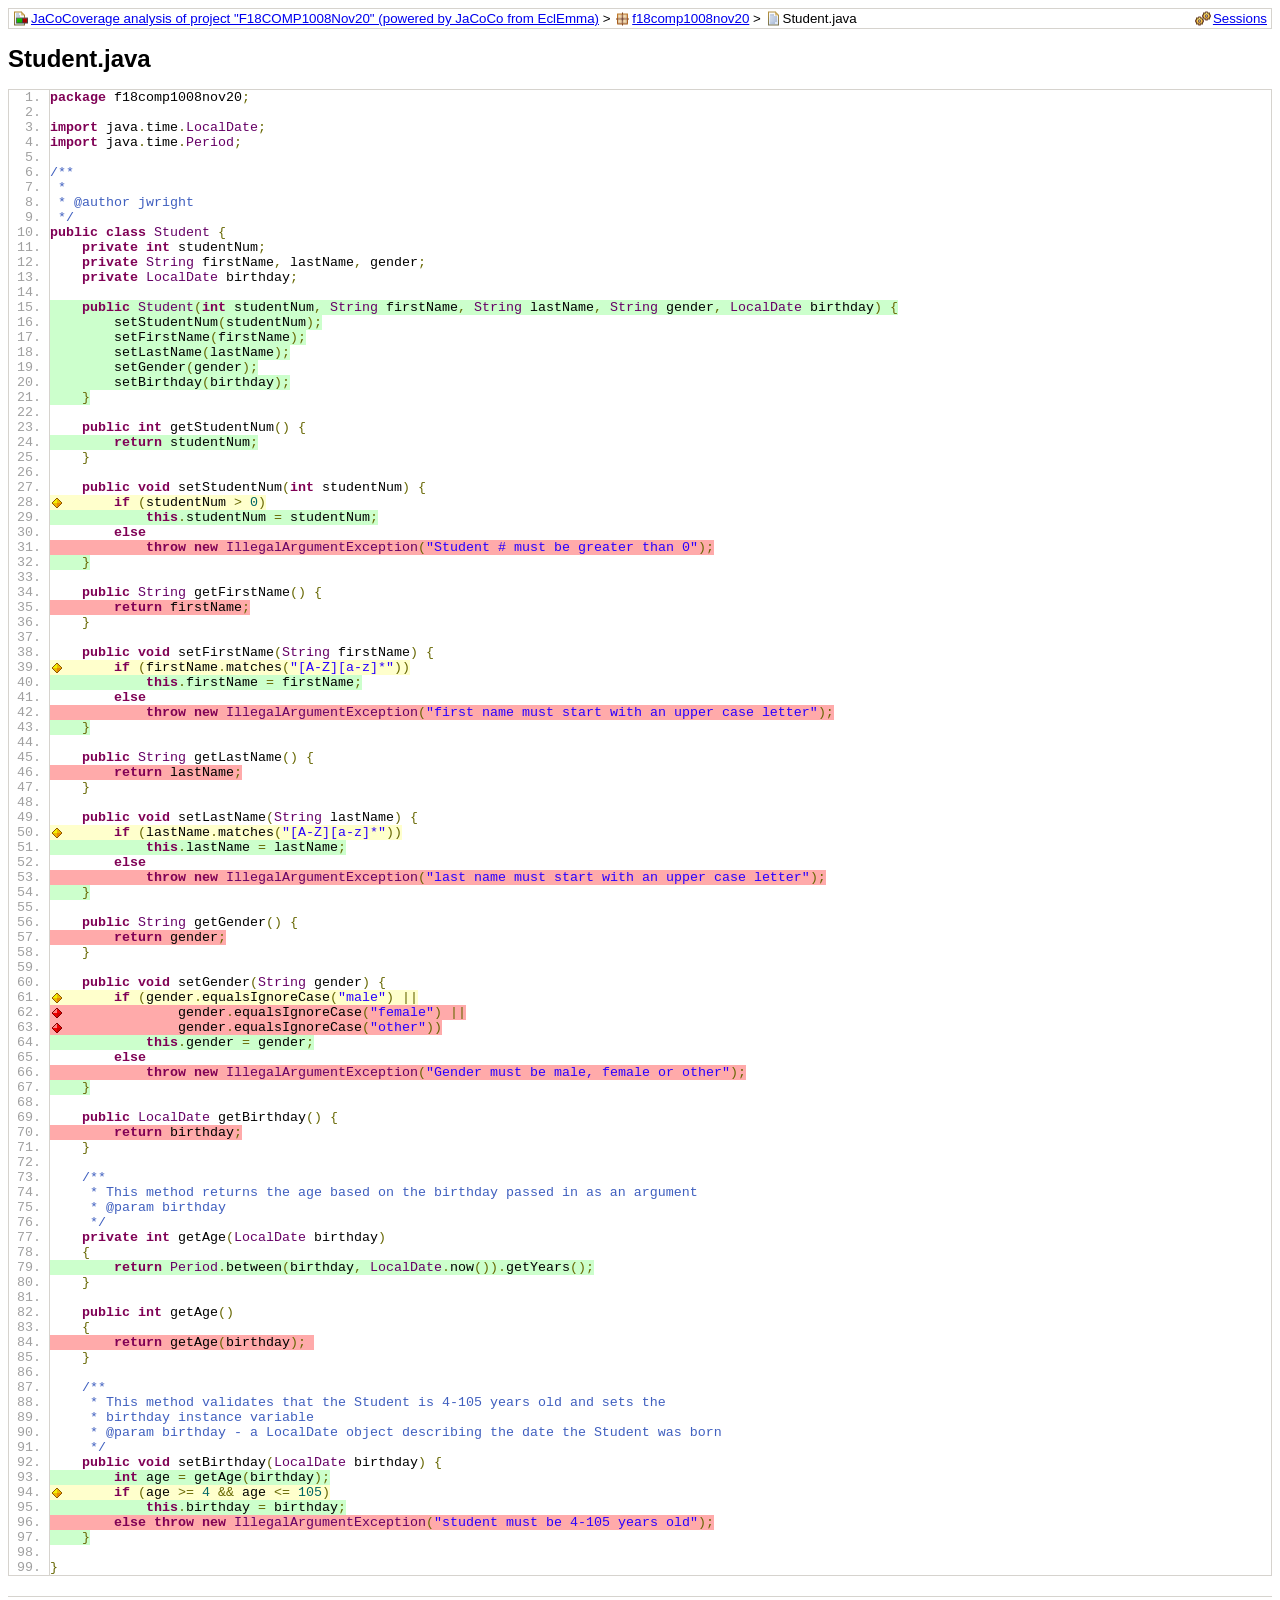
<file: .jacocoverage/report.html/f18comp1008nov20/Student.java.html>
<?xml version="1.0" encoding="UTF-8"?><!DOCTYPE html PUBLIC "-//W3C//DTD XHTML 1.0 Strict//EN" "http://www.w3.org/TR/xhtml1/DTD/xhtml1-strict.dtd"><html xmlns="http://www.w3.org/1999/xhtml" lang="en"><head><meta http-equiv="Content-Type" content="text/html;charset=UTF-8"/><link rel="stylesheet" href="../.resources/report.css" type="text/css"/><link rel="shortcut icon" href="../.resources/report.gif" type="image/gif"/><title>Student.java</title><link rel="stylesheet" href="../.resources/prettify.css" type="text/css"/><script type="text/javascript" src="../.resources/prettify.js"></script></head><body onload="window['PR_TAB_WIDTH']=4;prettyPrint()"><div class="breadcrumb" id="breadcrumb"><span class="info"><a href="../.sessions.html" class="el_session">Sessions</a></span><a href="../index.html" class="el_report">JaCoCoverage analysis of project &quot;F18COMP1008Nov20&quot; (powered by JaCoCo from EclEmma)</a> &gt; <a href="index.source.html" class="el_package">f18comp1008nov20</a> &gt; <span class="el_source">Student.java</span></div><h1>Student.java</h1><pre class="source lang-java linenums">package f18comp1008nov20;

import java.time.LocalDate;
import java.time.Period;

/**
 *
 * @author jwright
 */
public class Student {
    private int studentNum;
    private String firstName, lastName, gender;
    private LocalDate birthday;

<span class="fc" id="L15">    public Student(int studentNum, String firstName, String lastName, String gender, LocalDate birthday) {</span>
<span class="fc" id="L16">        setStudentNum(studentNum);</span>
<span class="fc" id="L17">        setFirstName(firstName);</span>
<span class="fc" id="L18">        setLastName(lastName);</span>
<span class="fc" id="L19">        setGender(gender);</span>
<span class="fc" id="L20">        setBirthday(birthday);</span>
<span class="fc" id="L21">    }</span>

    public int getStudentNum() {
<span class="fc" id="L24">        return studentNum;</span>
    }

    public void setStudentNum(int studentNum) {
<span class="pc bpc" id="L28" title="1 of 2 branches missed.">        if (studentNum &gt; 0)</span>
<span class="fc" id="L29">            this.studentNum = studentNum;</span>
        else
<span class="nc" id="L31">            throw new IllegalArgumentException(&quot;Student # must be greater than 0&quot;);</span>
<span class="fc" id="L32">    }</span>

    public String getFirstName() {
<span class="nc" id="L35">        return firstName;</span>
    }

    public void setFirstName(String firstName) {
<span class="pc bpc" id="L39" title="1 of 2 branches missed.">        if (firstName.matches(&quot;[A-Z][a-z]*&quot;))</span>
<span class="fc" id="L40">            this.firstName = firstName;</span>
        else
<span class="nc" id="L42">            throw new IllegalArgumentException(&quot;first name must start with an upper case letter&quot;);</span>
<span class="fc" id="L43">    }</span>

    public String getLastName() {
<span class="nc" id="L46">        return lastName;</span>
    }

    public void setLastName(String lastName) {
<span class="pc bpc" id="L50" title="1 of 2 branches missed.">        if (lastName.matches(&quot;[A-Z][a-z]*&quot;))</span>
<span class="fc" id="L51">            this.lastName = lastName;</span>
        else
<span class="nc" id="L53">            throw new IllegalArgumentException(&quot;last name must start with an upper case letter&quot;);</span>
<span class="fc" id="L54">    }</span>

    public String getGender() {
<span class="nc" id="L57">        return gender;</span>
    }

    public void setGender(String gender) {
<span class="pc bpc" id="L61" title="1 of 2 branches missed.">        if (gender.equalsIgnoreCase(&quot;male&quot;) ||</span>
<span class="nc bnc" id="L62" title="All 2 branches missed.">                gender.equalsIgnoreCase(&quot;female&quot;) ||</span>
<span class="nc bnc" id="L63" title="All 2 branches missed.">                gender.equalsIgnoreCase(&quot;other&quot;))</span>
<span class="fc" id="L64">            this.gender = gender;</span>
        else
<span class="nc" id="L66">            throw new IllegalArgumentException(&quot;Gender must be male, female or other&quot;);</span>
<span class="fc" id="L67">    }</span>

    public LocalDate getBirthday() {
<span class="nc" id="L70">        return birthday;</span>
    }
    
    /**
     * This method returns the age based on the birthday passed in as an argument
     * @param birthday 
     */
    private int getAge(LocalDate birthday)
    {
<span class="fc" id="L79">        return Period.between(birthday, LocalDate.now()).getYears();</span>
    }
    
    public int getAge()
    {
<span class="nc" id="L84">        return getAge(birthday); </span>
    }
    
    /**
     * This method validates that the Student is 4-105 years old and sets the
     * birthday instance variable
     * @param birthday - a LocalDate object describing the date the Student was born
     */
    public void setBirthday(LocalDate birthday) {
<span class="fc" id="L93">        int age = getAge(birthday);</span>
<span class="pc bpc" id="L94" title="2 of 4 branches missed.">        if (age &gt;= 4 &amp;&amp; age &lt;= 105)</span>
<span class="fc" id="L95">            this.birthday = birthday;</span>
<span class="nc" id="L96">        else throw new IllegalArgumentException(&quot;student must be 4-105 years old&quot;);</span>
<span class="fc" id="L97">    }</span>
    
}
</pre><div class="footer"><span class="right">Created with <a href="http://www.eclemma.org/jacoco">JaCoCo</a> 0.7.6.201602180812</span></div></body></html>
</file>
<file: .jacocoverage/report.html/.resources/report.css>
body, td {
  font-family:sans-serif;
  font-size:10pt;
}

h1 {
  font-weight:bold;
  font-size:18pt;
}

.breadcrumb {
  border:#d6d3ce 1px solid;
  padding:2px 4px 2px 4px;
}

.breadcrumb .info {
  float:right;
}

.breadcrumb .info a {
  margin-left:8px;
}

.el_report {
  padding-left:18px;
  background-image:url(report.gif);
  background-position:left center;
  background-repeat:no-repeat;
}

.el_group {
  padding-left:18px;
  background-image:url(group.gif);
  background-position:left center;
  background-repeat:no-repeat;
}

.el_bundle {
  padding-left:18px;
  background-image:url(bundle.gif);
  background-position:left center;
  background-repeat:no-repeat;
}

.el_package {
  padding-left:18px;
  background-image:url(package.gif);
  background-position:left center;
  background-repeat:no-repeat;
}

.el_class {
  padding-left:18px;
  background-image:url(class.gif);
  background-position:left center;
  background-repeat:no-repeat;
}

.el_source {
  padding-left:18px;
  background-image:url(source.gif);
  background-position:left center;
  background-repeat:no-repeat;
}

.el_method {
  padding-left:18px;
  background-image:url(method.gif);
  background-position:left center;
  background-repeat:no-repeat;
}

.el_session {
  padding-left:18px;
  background-image:url(session.gif);
  background-position:left center;
  background-repeat:no-repeat;
}

pre.source {
  border:#d6d3ce 1px solid;
  font-family:monospace;
}

pre.source ol {
  margin-bottom: 0px;
  margin-top: 0px;
}

pre.source li {
  border-left: 1px solid #D6D3CE;
  color: #A0A0A0;
  padding-left: 0px;
}

pre.source span.fc {
  background-color:#ccffcc;
}

pre.source span.nc {
  background-color:#ffaaaa;
}

pre.source span.pc {
  background-color:#ffffcc;
}

pre.source span.bfc {
  background-image: url(branchfc.gif);
  background-repeat: no-repeat;
  background-position: 2px center;
}

pre.source span.bfc:hover {
  background-color:#80ff80;
}

pre.source span.bnc {
  background-image: url(branchnc.gif);
  background-repeat: no-repeat;
  background-position: 2px center;
}

pre.source span.bnc:hover {
  background-color:#ff8080;
}

pre.source span.bpc {
  background-image: url(branchpc.gif);
  background-repeat: no-repeat;
  background-position: 2px center;
}

pre.source span.bpc:hover {
  background-color:#ffff80;
}

table.coverage {
  empty-cells:show;
  border-collapse:collapse; 
}

table.coverage thead {
  background-color:#e0e0e0;
}

table.coverage thead td {
  white-space:nowrap;
  padding:2px 14px 0px 6px;
  border-bottom:#b0b0b0 1px solid;
}

table.coverage thead td.bar {
  border-left:#cccccc 1px solid;
}

table.coverage thead td.ctr1 {
  text-align:right;
  border-left:#cccccc 1px solid;
}

table.coverage thead td.ctr2 {
  text-align:right;
  padding-left:2px;
}

table.coverage thead td.sortable {
  cursor:pointer;
  background-image:url(sort.gif);
  background-position:right center;
  background-repeat:no-repeat;
}

table.coverage thead td.up {
  background-image:url(up.gif);
}

table.coverage thead td.down {
  background-image:url(down.gif);
}

table.coverage tbody td {
  white-space:nowrap;
  padding:2px 6px 2px 6px;
  border-bottom:#d6d3ce 1px solid;
}

table.coverage tbody tr:hover { 
  background: #f0f0d0 !important;
}

table.coverage tbody td.bar {
  border-left:#e8e8e8 1px solid;
}

table.coverage tbody td.ctr1 {
  text-align:right;
  padding-right:14px;
  border-left:#e8e8e8 1px solid;
}

table.coverage tbody td.ctr2 {
  text-align:right;
  padding-right:14px;
  padding-left:2px;
}

table.coverage tfoot td {
  white-space:nowrap;
  padding:2px 6px 2px 6px;
}

table.coverage tfoot td.bar {
  border-left:#e8e8e8 1px solid;
}

table.coverage tfoot td.ctr1 {
  text-align:right;
  padding-right:14px;
  border-left:#e8e8e8 1px solid;
}

table.coverage tfoot td.ctr2 {
  text-align:right;
  padding-right:14px;
  padding-left:2px;
}

.footer {
  margin-top:20px;
  border-top:#d6d3ce 1px solid;
  padding-top:2px;
  font-size:8pt;
  color:#a0a0a0;
}

.footer a {
  color:#a0a0a0;
}

.right {
  float:right;
}
</file>
<file: .jacocoverage/report.html/.resources/prettify.css>
/* Pretty printing styles. Used with prettify.js. */

.str { color: #2A00FF; }
.kwd { color: #7F0055; font-weight:bold; }
.com { color: #3F5FBF; }
.typ { color: #606; }
.lit { color: #066; }
.pun { color: #660; }
.pln { color: #000; }
.tag { color: #008; }
.atn { color: #606; }
.atv { color: #080; }
.dec { color: #606; }
</file>
